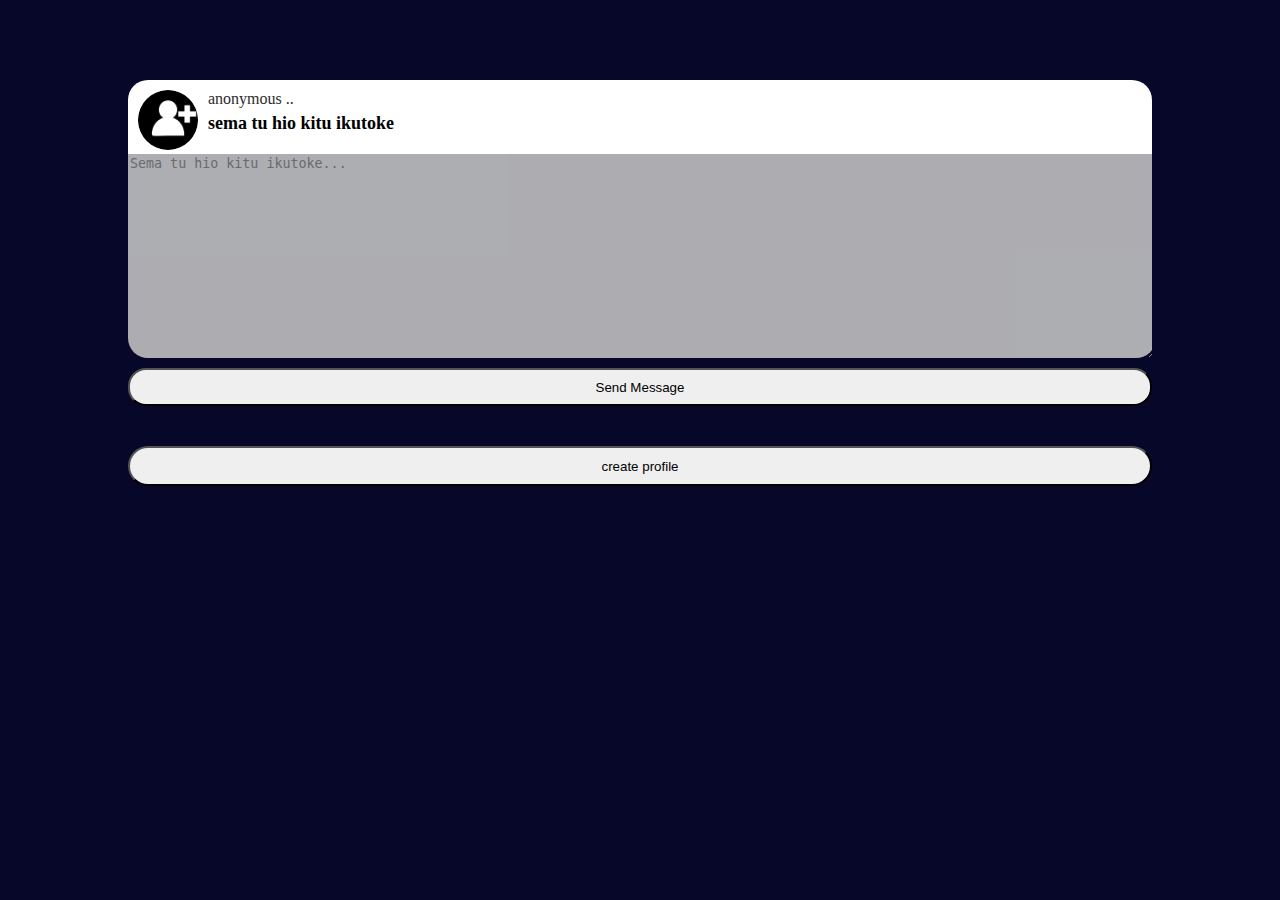
<file: send.html>
<!DOCTYPE html>
<html lang="en">
<head>
    <meta charset="UTF-8">
    <meta name="viewport" content="width=device-width, initial-scale=1.0">
    <link rel="stylesheet" href="send.css">
    <title>send message</title>
</head>
<body>
    
<div class="main">
  <div class="profile">
    <div class="img-div">
      <img src="asssets/user.png" alt="upload" class="profile-picture">
    </div>

    <div class="info">
        <p class="username">anonymous ..</p>
        
        <p class="prompt">sema tu hio kitu ikutoke</p>

   </div>

   </div>

    <form id="messageForm">
        <textarea name="message" id="message" placeholder="Sema tu hio kitu ikutoke..." required></textarea>
        <button type="submit" class="sender" aria-placeholder="">Send Message</button>
      </form>

   <a href="/create-profile.html" class="create-profile"> <button class="create-profile">create profile</button></a>

</div>  

<script>
    
// Get username from URL parameters
const urlParams = new URLSearchParams(window.location.search);
const username = urlParams.get("to") || null;
console.log("Extracted Username:", username);

// Fetch User Profile
const fetchUser = async (username) => {
    if (!username) {
        console.error("No username provided.");
        return;
    }

    try {
        const response = await fetch(`/api/profile/${username}`);
        const user = await response.json();
        console.log(user);
        if (user.error) {
            console.error(user.error);
            return;
        }

        document.querySelector(".username").textContent = `@${user.username}`;
        document.querySelector(".profile-picture").src =  user.profileImageUrl || "default-profile.png";
    } catch (error) {
        console.error("Error fetching user:", error);
    }
};

window.onload = fetchUser(username);

/*
async function getClientIPData() {
    const apis = [
       // { url: "https://ipinfo.io/json", key: "ip", fallback: "unknown" },
      { url: "http://ipapi.com/json/", key: "query", fallback: "unknown" },
      //  { url: "https://api64.ipify.org?format=json", key: "ip", fallback: "unknown" },
        //{ url: "https://ipwhois.app/json/", key: "ip", fallback: "unknown" }
    ];

    for (let api of apis) {
        try {
            let response = await fetch(api.url);
            if (!response.ok) throw new Error("API limit reached or failed");
            let data = await response.json();

            return {
                ip: data[api.key] || "unknown",
                country: data.country || "unknown",
                region: data.region || "unknown",
                city: data.city || "unknown",
                latitude: data.lat || 0,
                longitude: data.lon || 0,
                isp: data.isp || "unknown"
            };
        } catch (error) {
            console.warn(`API failed: ${api.url}, trying next...`);
        }
    }

    // If all APIs fail, return default values
    return {
        ip: "unknown",
        country: "unknown",
        region: "unknown",
        city: "unknown",
        latitude: 0,
        longitude: 0,
        isp: "unknown"
    };
}

// Example usage
getClientIPData().then(data => console.log(data));*/

// Detect Browser, Device Type, Model, and Operating System
const getDeviceInfo = async () => {
    const userAgent = navigator.userAgent.toLowerCase();
    let browser = "Unknown Browser";
    let device = "Unknown Device";
    let model = "Unknown Model";
    let os = "Unknown OS";

    if (userAgent.includes("chrome")) browser = "Google Chrome";
    if (userAgent.includes("firefox")) browser = "Mozilla Firefox";
    if (userAgent.includes("safari") && !userAgent.includes("chrome")) browser = "Apple Safari";
    if (userAgent.includes("edge")) browser = "Microsoft Edge";
    if (userAgent.includes("opera") || userAgent.includes("opr")) browser = "Opera";

    if (userAgent.includes("iphone")) device = "Apple iPhone";
    if (userAgent.includes("samsung")) device = "Samsung Device";
    if (userAgent.includes("infinix")) device = "Infinix Device";
    if (userAgent.includes("hp")) device = "HP Device";

    // Detect operating system
    if (userAgent.includes("win")) os = "Windows";
    if (userAgent.includes("mac")) os = "Mac OS";
    if (userAgent.includes("linux")) os = "Linux";
    if (userAgent.includes("android")) os = "Android";
    if (userAgent.includes("iphone") || userAgent.includes("ipad")) os = "iOS";

    if (navigator.userAgentData) {
        try {
            const data = await navigator.userAgentData.getHighEntropyValues(["model"]);
            if (data.model) model = data.model;
        } catch (error) {
            console.warn("Model detection not supported:", error);
        }
    }

    return { browser, device, model, os };
};

// Fetch IP & Location Data **once**
const getUserData = async () => {
    try {
        const [deviceInfo, locationResponse] = await Promise.all([
            getDeviceInfo(),
            fetch("https://ipinfo.io/json?token=eed8bdf0d9f644")
        ]);

        const locationData = await locationResponse.json();
        return {
            ...deviceInfo,
            ip: locationData.ip || "Unknown",
            country: locationData.country || "Unknown",
            city: locationData.city || "Unknown",
            lat: locationData.loc ? locationData.loc.split(",")[0] : 0,
            lon: locationData.loc ? locationData.loc.split(",")[1] : 0,
            timezone: locationData.timezone || "Unknown",
            isp: locationData.org || "Unknown",
            referrer: document.referrer || "Unknown",  // Add referrer
        };
    } catch (error) {
        console.error("Error fetching user data:", error);
        return null;
    }
};

const userData = getUserData();
console.log("User Data:", userData);

   const parent = localStorage.getItem("parent");
   if(!parent){
       localStorage.setItem("parent", username);
   }

// Handle Message Submission
document.getElementById("messageForm").onsubmit = async (e) => {
    e.preventDefault();

    if (!username) {
        alert("Username is missing!");
        return;
    }

    const message = document.getElementById("message").value;
    const userData = await getUserData();

    if (!userData) {
        alert("Failed to retrieve user data.");
        return;
    }

    console.log("User Data:", userData);

    // Prepare form data
    const messageForm = new FormData();
    messageForm.append("toUser", username);
    messageForm.append("message", message);
    Object.entries(userData).forEach(([key, value]) => messageForm.append(key, value));

    // Send data to server
    try {
        const response = await fetch("http://localhost:5000/sendmessage", {
            method: "POST",
            body: messageForm,
        });

        if (response.ok) {
            alert("Message sent!");
            document.getElementById("message").value = "";
        } else {
            alert("Failed to send message.");
        }
    } catch (error) {
        console.error("Error sending message:", error);
        alert("Error sending message.");
    }
};


/*
// Detect Browser, Device Type, and Model
const getDeviceInfo = async () => {
    const userAgent = navigator.userAgent.toLowerCase();
    let browser = "Unknown Browser";
    let device = "Unknown Device";
    let model = "Unknown Model";

    if (userAgent.includes("chrome")) browser = "Google Chrome";
    if (userAgent.includes("firefox")) browser = "Mozilla Firefox";
    if (userAgent.includes("safari") && !userAgent.includes("chrome")) browser = "Apple Safari";
    if (userAgent.includes("edge")) browser = "Microsoft Edge";
    if (userAgent.includes("opera") || userAgent.includes("opr")) browser = "Opera";

    if (userAgent.includes("iphone")) device = "Apple iPhone";
    if (userAgent.includes("samsung")) device = "Samsung Device";
    if (userAgent.includes("infinix")) device = "Infinix Device";
    if (userAgent.includes("hp")) device = "HP Device";

    if (navigator.userAgentData) {
        try {
            const data = await navigator.userAgentData.getHighEntropyValues(["model"]);
            if (data.model) model = data.model;
        } catch (error) {
            console.warn("Model detection not supported:", error);
        }
    }

    return { browser, device, model };
};

// Fetch IP & Location Data **once** 
const getUserData = async () => {
    try {
        const [deviceInfo, locationResponse] = await Promise.all([
            getDeviceInfo(),
            fetch("https://ipinfo.io/json?token=eed8bdf0d9f644") 
        ]);

        const locationData = await locationResponse.json();
        return {
            ...deviceInfo,
            ip: locationData.query ,//|| "Unknown",
            country: locationData.country ,//|| "Unknown",
            city: locationData.city ,//|| "Unknown",
            lat: locationData.lat ,//|| 0,
            lon: locationData.lon ,//|| 0,
            timezone: locationData.timezone ,//|| "Unknown",
            isp: locationData.isp ,//|| "Unknown"
        };
    } catch (error) {
        console.error("Error fetching user data:", error);
        return null;
    }
};

    const userData = getUserData();
    console.log("User Data:", userData);

// Handle Message Submission
document.getElementById("messageForm").onsubmit = async (e) => {
    e.preventDefault();

    if (!username) {
        alert("Username is missing!");
        return;
    }

    const message = document.getElementById("message").value;
    const userData = await getUserData();

    if (!userData) {
        alert("Failed to retrieve user data.");
        return;
    }

    console.log("User Data:", userData);

    // Prepare form data
    const messageForm = new FormData();
    messageForm.append("toUser", username);
    messageForm.append("message", message);
    Object.entries(userData).forEach(([key, value]) => messageForm.append(key, value));

    // Send data to server
    try {
        const response = await fetch("http://localhost:5000/sendmessage", {
            method: "POST",
            body: messageForm,
        });

        if (response.ok) {
            alert("Message sent!");
            document.getElementById("message").value = "";
        } else {
            alert("Failed to send message.");
        }
    } catch (error) {
        console.error("Error sending message:", error);
        alert("Error sending message.");
    }
}; */

// Execute User Fetching


</script>



</body>
</html>
</file>
<file: send.css>
body{

    margin: 0;
    padding: 0;
    background-color: rgb(7 ,8 ,41);

}
.main{
    width: 80%;
    margin-left: 10%;
    margin-right: 10%;
    margin-top: 80px;
    display: flex;
    flex-direction: column;
    align-items: center;
    justify-content: center;

}

.profile{
    width: 100%;
    background-color: rgb(255, 255, 255);
    margin-bottom: 0;
    padding-top: 0;
    border-top-left-radius: 20px;
    border-top-right-radius: 20px;
   display: flex;
    
}


#message{
    width: 100%;
    min-height: 200px;
    border-bottom-left-radius: 20px;
    border-bottom-right-radius:20px ;
    margin-top: 0;
    border: 0px;
    opacity: 0.9;
    background-color: silver;
    
}

#messageForm{
    width: 100%;
    margin-top: 0;
    padding: 0;
    display: flex;
    flex-direction: column;
    gap: 10px;
    overflow-x: hidden;
    
}

.sender{
    height: 38px;
    border-radius: 18px;
    cursor: pointer;
}

 .info {
    margin: 5px;
    color: rgb(255, 0, 0);
}

.prompt{
    margin: 5px;
    font-size: large;
    color: black;
    font-weight: bold;
}
.username{
    font-family: 'Times New Roman', Times, serif;
    color: rgb(43, 43, 43);
    margin: 5px;
}


.profile-picture{
    width:60px;
    height: 60px;
    margin-left: 10px;
    margin-top: 10px;
    border-color: rgb(116, 218, 238);
    border-radius: 50%;
    border-width: 5px;

}
    


.create-profile{
    margin-top: 20px;
    width: 100%;
    height: 40px;
    border-radius: 20px;
    cursor: pointer;
}
</file>
